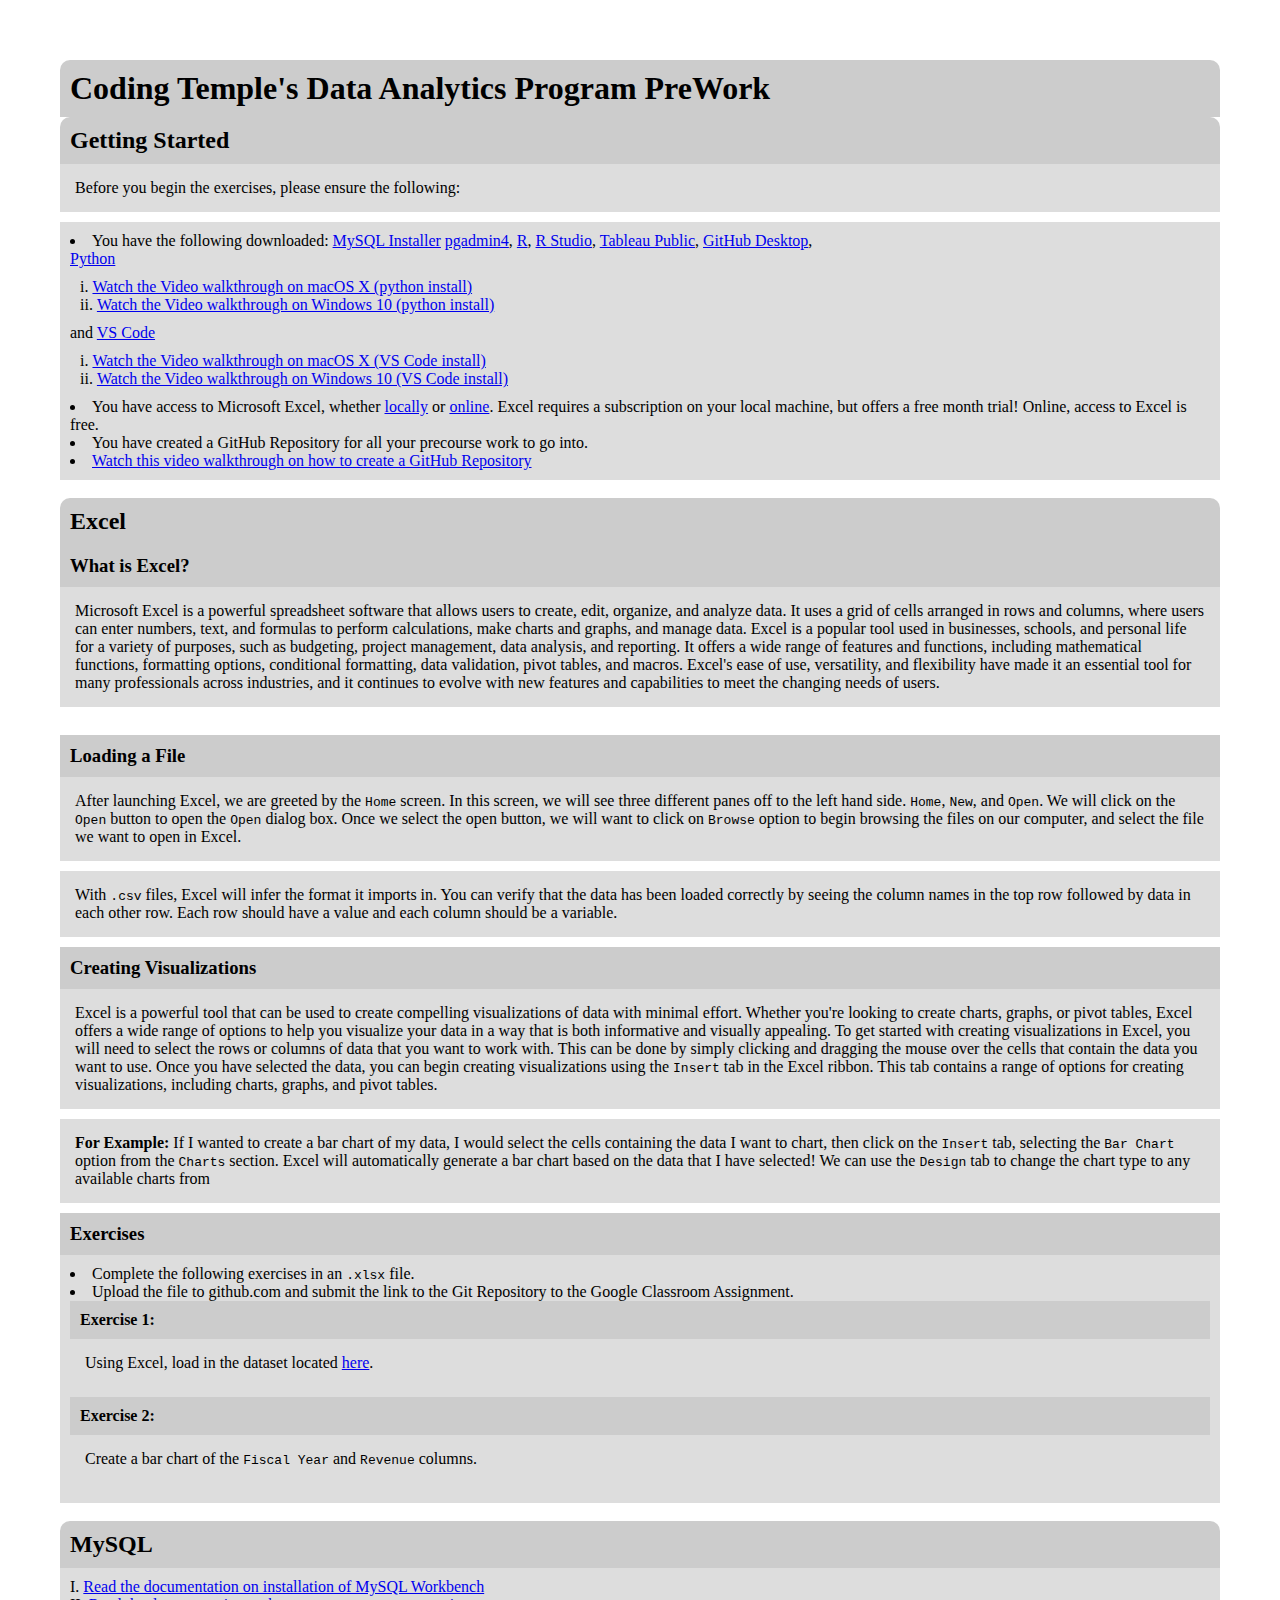
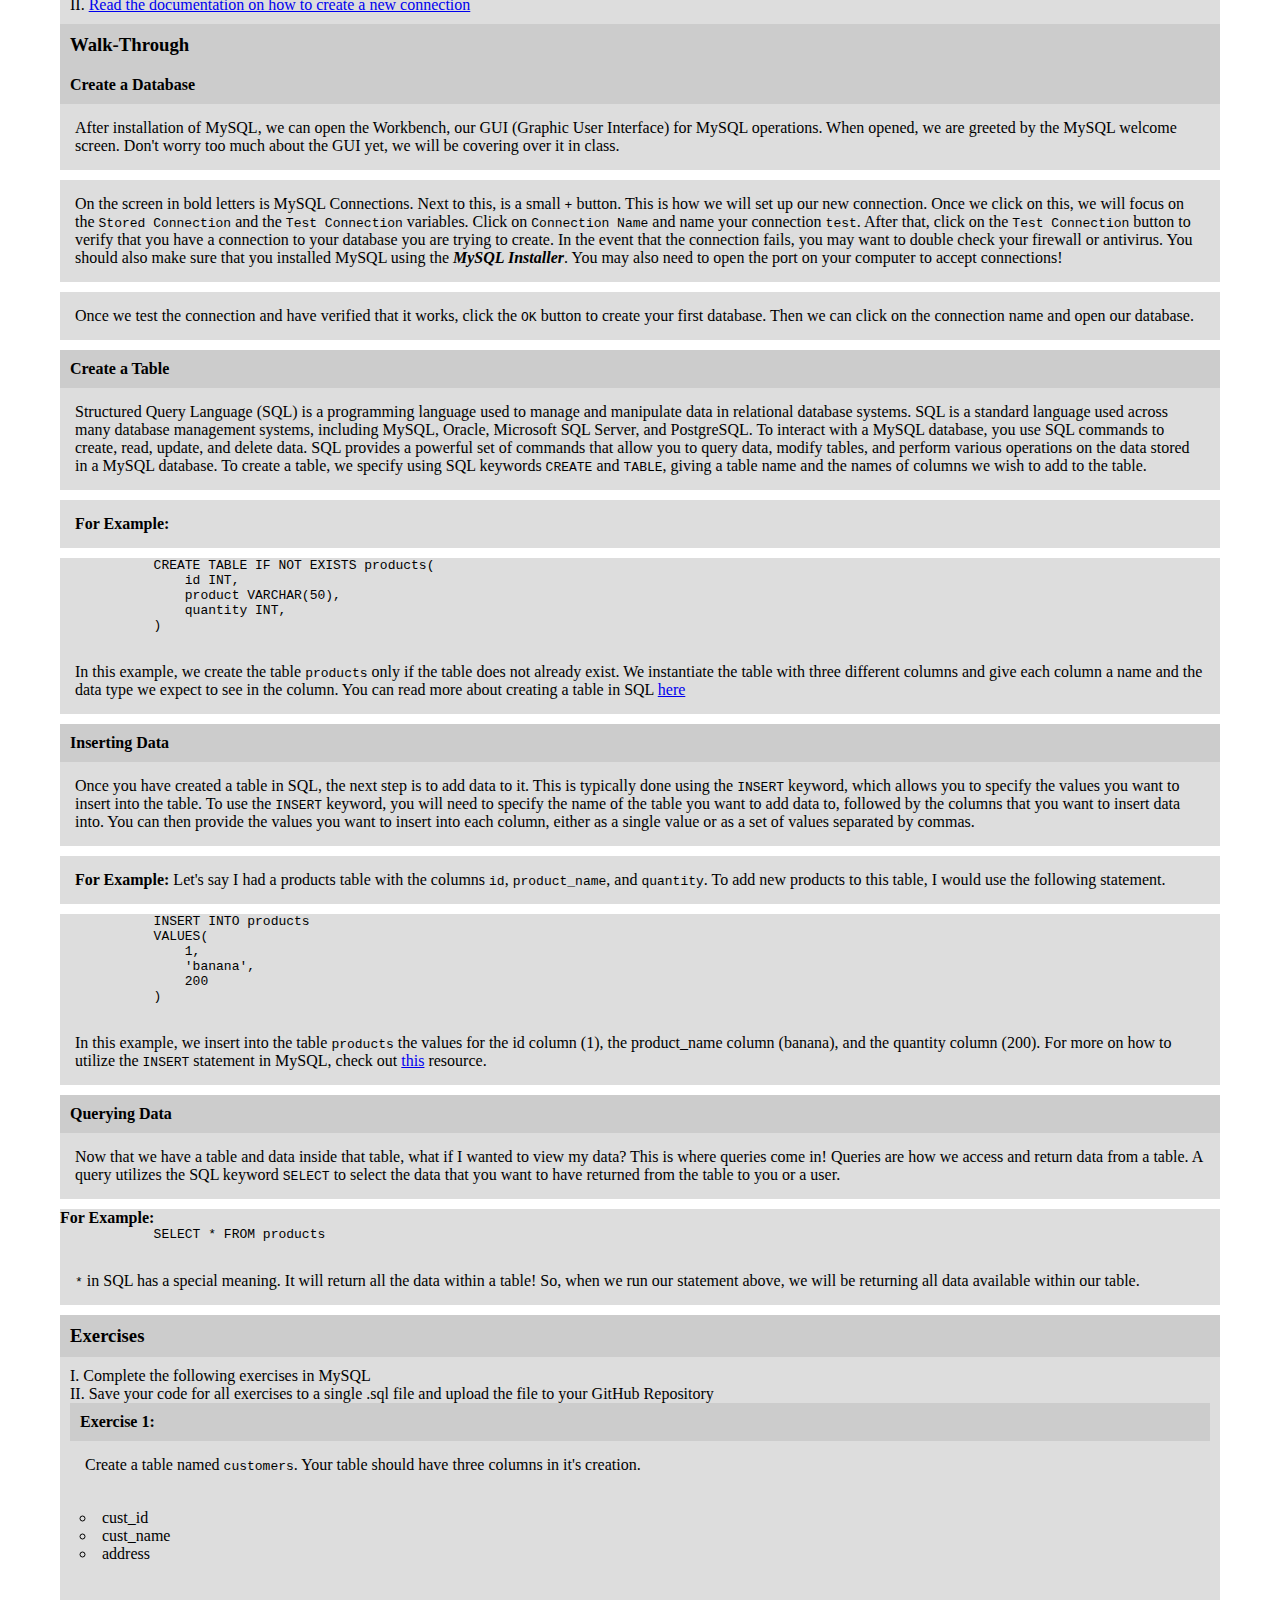
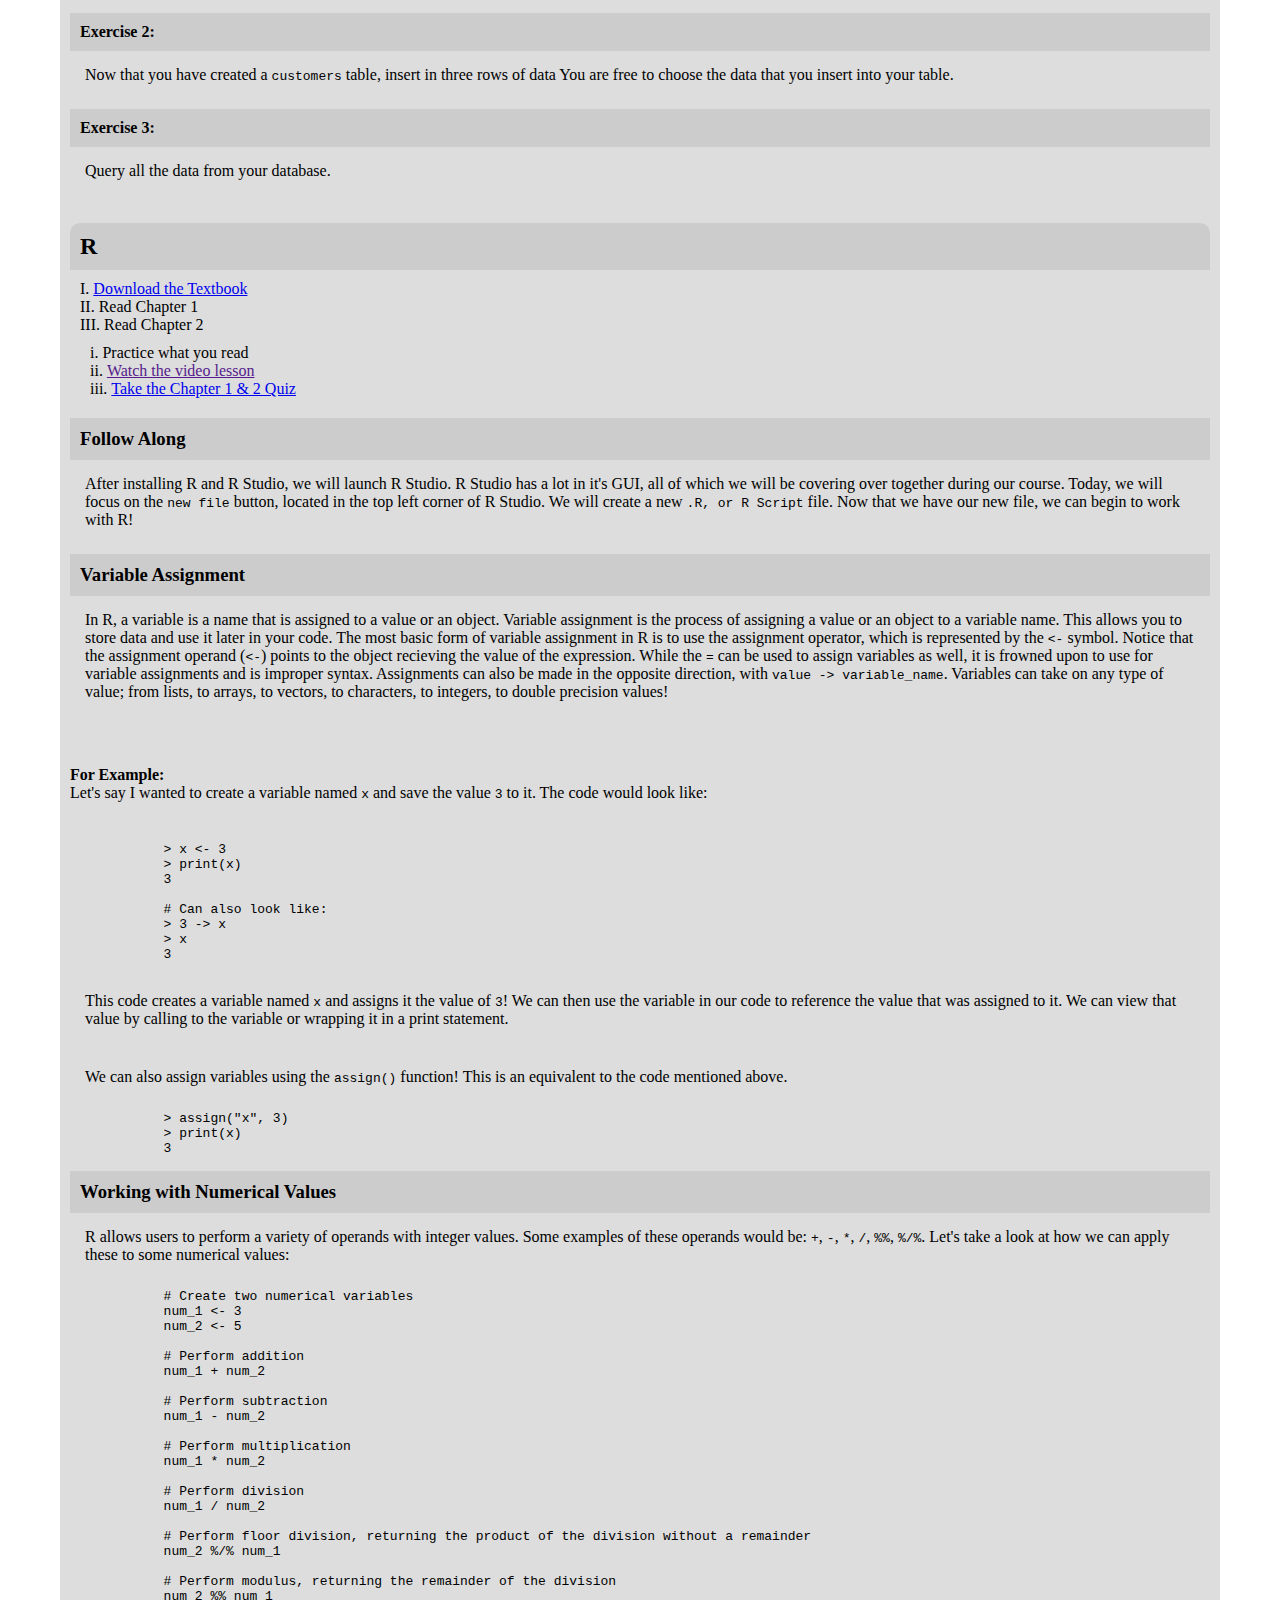
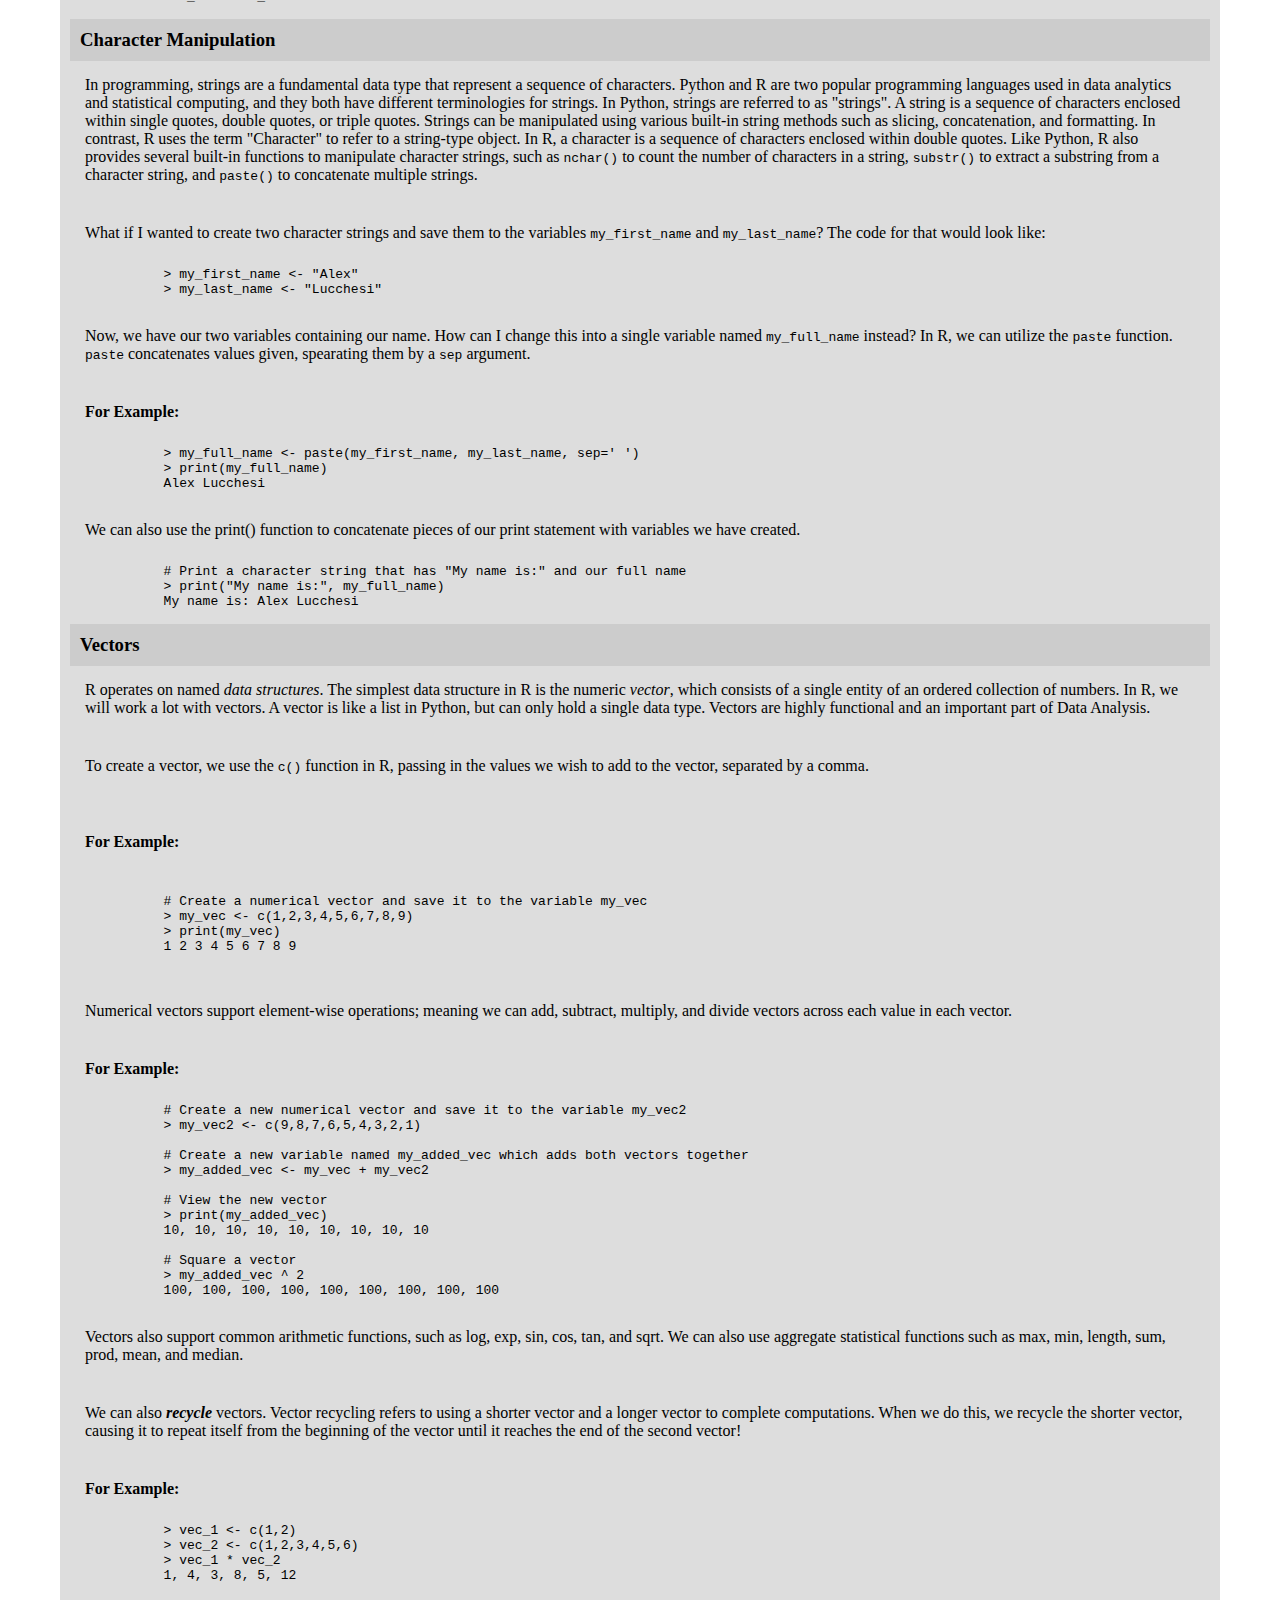
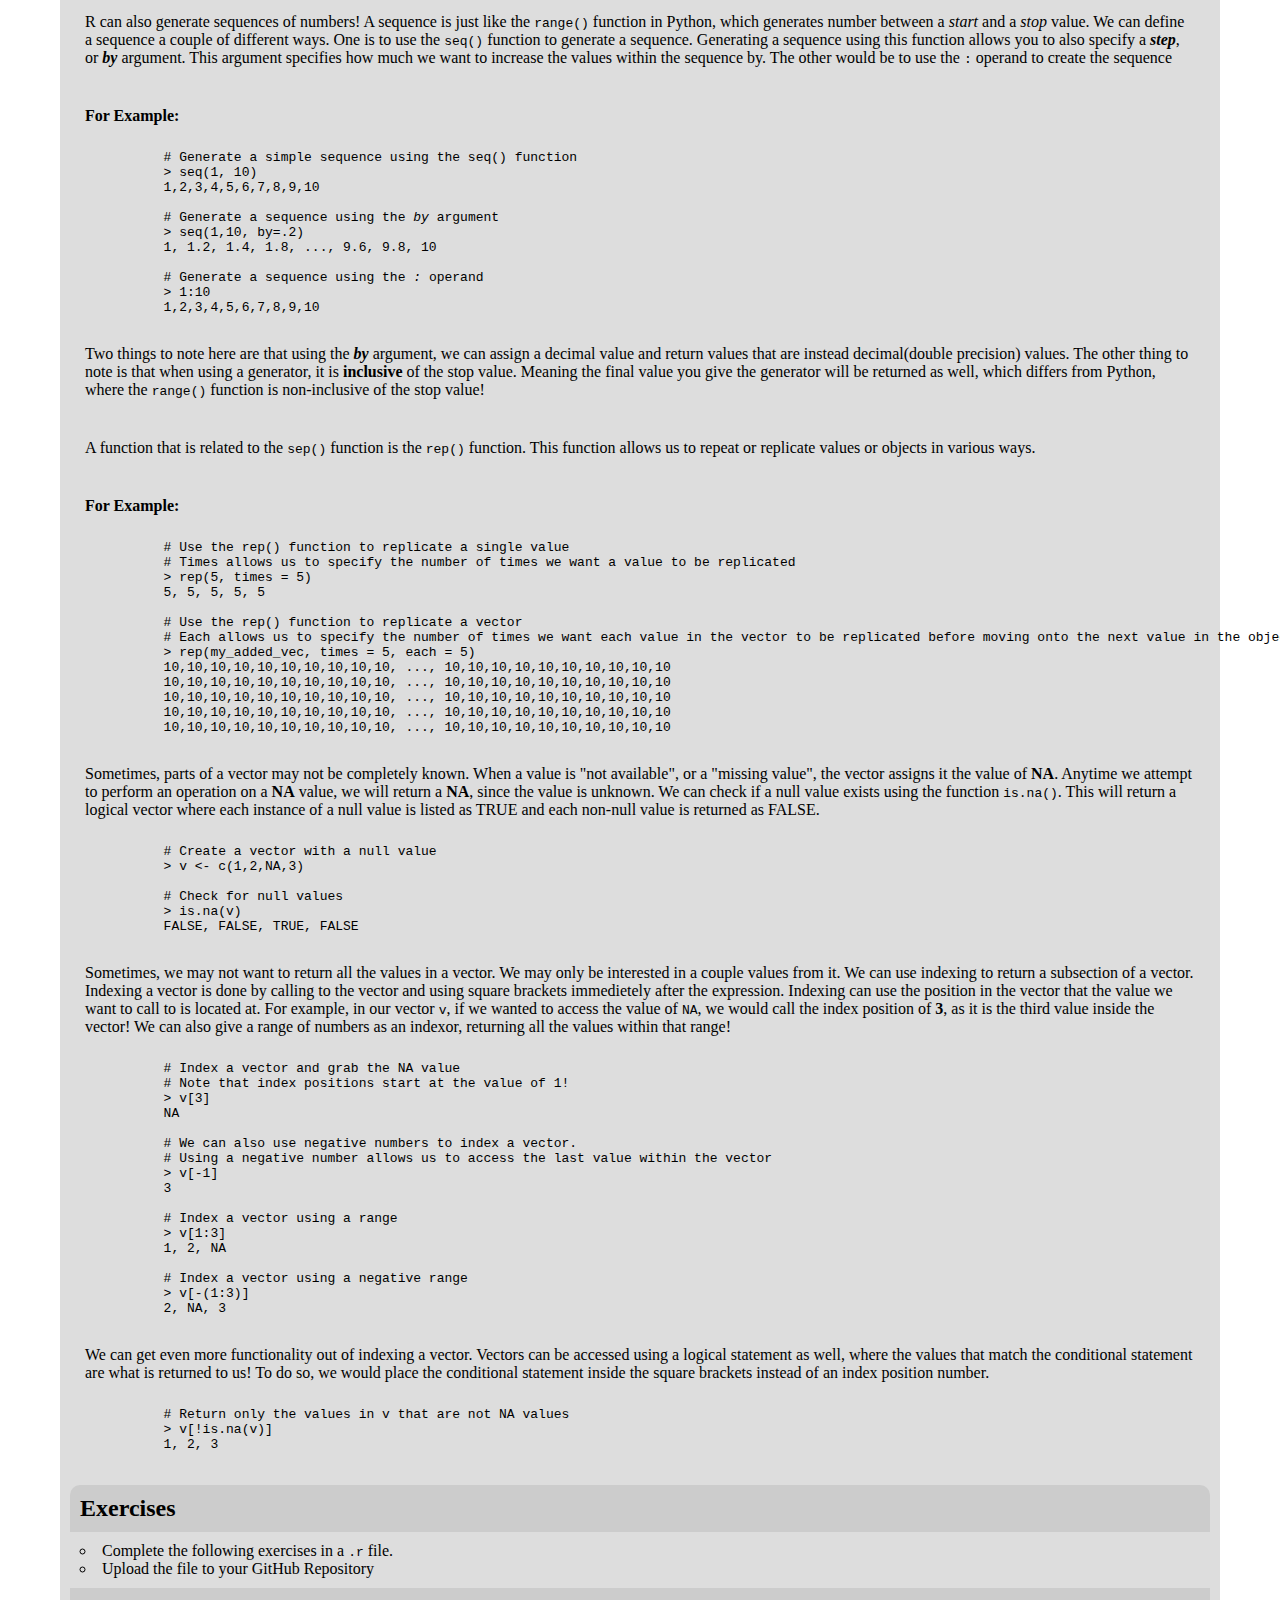
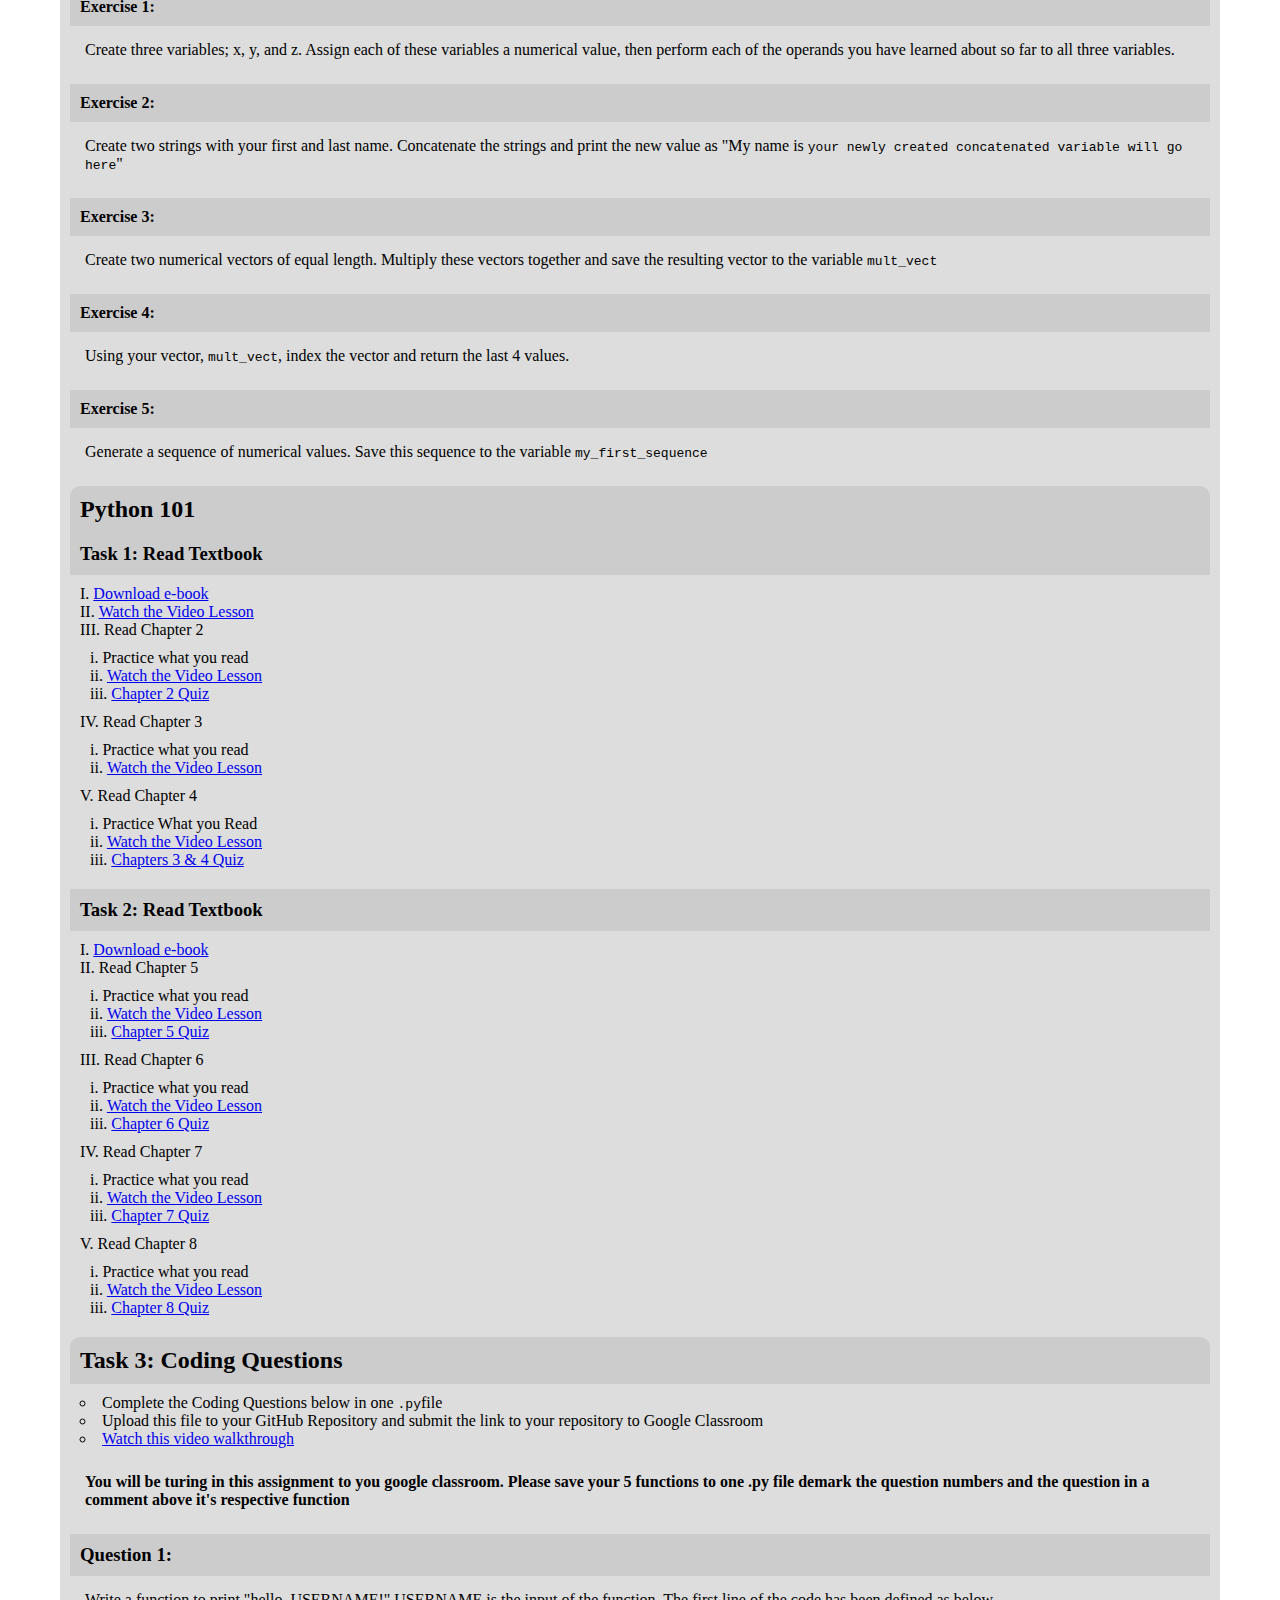
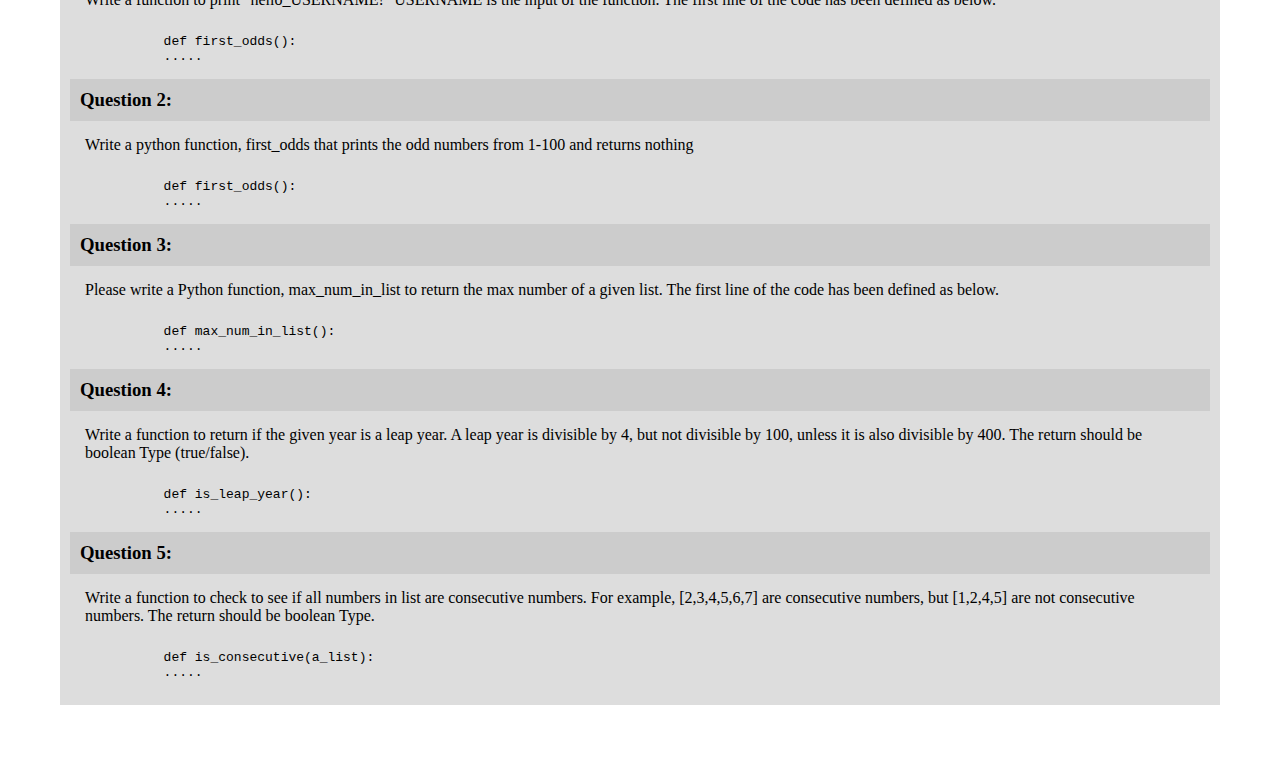
<file: data/index.html>
<html>

<head>
    <title>Coding Temple's Data Analytics Program PreWork</title>
    <link rel="stylesheet" href="style.css">
</head>

<body>
    <h1>Coding Temple's Data Analytics Program PreWork</h1>
    
    <h2>Getting Started</h2>
    
    <p>Before you begin the exercises, please ensure the following:</p>
    <ul>
        <li>You have the following downloaded: <a href="https://dev.mysql.com/downloads/mysql/">MySQL 
            Installer</a>
        <a href="https://www.pgadmin.org/download/">pgadmin4</a>,
        <a href="https://cran.r-project.org/mirrors.html">R</a>,
        <a href="https://posit.co/download/rstudio-desktop/">R Studio</a>,
        <a href="https://public.tableau.com/app/discover">Tableau Public</a>,
        <a href="https://desktop.github.com/">GitHub Desktop</a>,
        <br>
        <a href ="https://www.python.org/">Python</a>
            <ol type="i">
                <li><a href="https://drive.google.com/file/d/1iGzOxhtDVKuQEEBAarpUZ5SWUGbdknkF/view?usp=sharing">Watch the Video walkthrough on macOS X (python install)</a></li>
                <li><a href="https://drive.google.com/file/d/1VnvVFyehYQtZk5PVMu3SwMGkAPXXFgUh/view?usp=sharing">Watch the Video walkthrough on Windows 10 (python install)</a></li>
            </ol>

            and <a href="https://code.visualstudio.com/">VS Code</a>
            <ol type="i">
                <li><a href="https://drive.google.com/file/d/1C4w1K2JPk5v9zbpY4NRcKDAa0G6ADaSq/view?usp=sharing">Watch the Video walkthrough on macOS X (VS Code install)</a></li>
                <li><a href="https://drive.google.com/file/d/1liZH8TMcIYZdsV31HzzrbN_UehfSgbTI/view?usp=sharing">Watch the Video walkthrough on Windows 10 (VS Code install)</a></li>
            </ol>
    </li>
        <li>You have access to Microsoft Excel, whether <a
                href="https://www.microsoft.com/en-us/microsoft-365/p/excel/CFQ7TTC0HR4R?ef_id=_k_6c21ac55d67a147acce5c81734cef983_k_6c21ac55d67a147acce5c81734cef983_k_EAIaIQobChMIy5DLk9nR8QIVgUCGCh3qZwFYEAAYASAAEgJtrPD_BwE:G:s&OCID=AID2100131_SEM_CFQ7TTC0HR4R&MarinID=CFQ7TTC0HR4R&lnkd=Google_Microsoft_O365SMB_TopPerformers_FeaturedProduct&msclkid=6c21ac55d67a147acce5c81734cef983&utm_source=bing&utm_medium=cpc&utm_campaign=SEA_O365SMB_TopPerformers_FeaturedProduct&utm_term=microsoft%20excel%20download&utm_content=Microsoft_Excel">locally</a>
            or <a href="https://www.office.com/launch/excel?ui=en-US&rs=US&auth=1">online</a>. Excel requires a
            subscription on your local machine, but offers a free month trial! Online, access to Excel is free.</li>
        <li>You have created a GitHub Repository for all your precourse work to go into.</li>
        <li><a href="https://drive.google.com/file/d/1DK3WC3SUGsowAIFkj4qhKFuU2sEhkd-O/view?usp=sharing">Watch this
                video walkthrough on how to create a GitHub Repository</a></li>
    </ul>
    <br>
    <h2>Excel</h2>
    
    <h3>What is Excel?</h3>
    <p>
        Microsoft Excel is a powerful spreadsheet software that allows users to create, edit, organize, and analyze
        data.
        It uses a grid of cells arranged in rows and columns, where users can enter numbers, text, and formulas to
        perform calculations, make charts and graphs, and manage data.
        Excel is a popular tool used in businesses, schools, and personal life for a variety of purposes, such as
        budgeting, project management, data analysis, and reporting.
        It offers a wide range of features and functions, including mathematical functions, formatting options,
        conditional formatting, data validation, pivot tables, and macros.
        Excel's ease of use, versatility, and flexibility have made it an essential tool for many professionals across
        industries, and it continues to evolve with new features and
        capabilities to meet the changing needs of users.
    </p>
    <br>
    <h3>Loading a File</h3>
    <p>
        After launching Excel, we are greeted by the <code>Home</code> screen. In this screen, we will see three
        different panes off to the left
        hand side. <code>Home</code>, <code>New</code>, and <code>Open</code>. We will click on the <code>Open</code>
        button to open the <code>Open</code> dialog box.
        Once we select the open button, we will want to click on <code>Browse</code> option to begin browsing the files
        on our computer,
        and select the file we want to open in Excel.
    </p>
    <p>
        With <code>.csv</code> files, Excel will infer the format it imports in. You can verify that the data has been
        loaded correctly by seeing the column names in the top row followed by data in each other row.
        Each row should have a value and each column should be a variable.
    </p>

    <h3>Creating Visualizations</h3>
    <p>
        Excel is a powerful tool that can be used to create compelling visualizations of data with minimal effort.
        Whether you're looking to create charts, graphs,
        or pivot tables, Excel offers a wide range of options to help you visualize your data in a way that is both
        informative and visually appealing.

        To get started with creating visualizations in Excel, you will need to select the rows or columns of data that
        you want to work with.
        This can be done by simply clicking and dragging the mouse over the cells that contain the data you want to use.

        Once you have selected the data, you can begin creating visualizations using the <code>Insert</code> tab in the
        Excel ribbon.
        This tab contains a range of options for creating visualizations, including charts, graphs, and pivot tables.
    </p>

    <p>
        <strong>For Example:</strong>

        If I wanted to create a bar chart of my data, I would select the cells containing the data I want to chart, then
        click on the <code>Insert</code>
        tab, selecting the <code>Bar Chart</code> option from the <code>Charts</code> section. Excel will automatically
        generate a bar chart based on the data that I have selected!
        We can use the <code>Design</code> tab to change the chart type to any available charts from
    </p>
    <h3>Exercises</h3>
    <ul>
        <li>Complete the following exercises in an <code>.xlsx</code> file.</li>
        <li>Upload the file to github.com and submit the link to the Git Repository to the Google Classroom Assignment.
        </li>
        <h4><strong>Exercise 1:</strong></h4>
        <p>Using Excel, load in the dataset located <a
                href="https://www.kaggle.com/datasets/takahirokubo0/annual-financial-data-for-hybrid-cdp-kpi">here</a>.
        </p>
        <h4><strong>Exercise 2:</strong></h4>
        <p>Create a bar chart of the <code>Fiscal Year</code> and <code>Revenue</code> columns.</p>
    </ul>
    <br>
    <h2>MySQL</h2>
    
    <ol type="I">
        <li><a href="https://dev.mysql.com/doc/workbench/en/wb-installing.html">Read the documentation on installation
                of MySQL Workbench</a></li>
        <li><a href="https://dev.mysql.com/doc/workbench/en/wb-getting-started-tutorial-create-connection.html">Read the
                documentation on how to create a new connection</a></li>
    </ol>
    <h3>Walk-Through</h3>
    <h4>Create a Database</h4>
    <p>
        After installation of MySQL, we can open the Workbench, our GUI (Graphic User Interface) for MySQL operations.
        When opened, we are greeted by the MySQL welcome screen. Don't worry too much about the GUI yet, we will be
        covering over it in class.
    </p>
    <p>
        On the screen in bold letters is MySQL Connections. Next to this, is a small <code>+</code> button.
        This is how we will set up our new connection. Once we click on this, we will focus on the
        <code>Stored Connection</code>
        and the <code>Test Connection</code> variables. Click on <code>Connection Name</code> and name your connection
        <code>test</code>. After that, click on the
        <code>Test Connection</code> button to verify that you have a connection to your database you are trying to
        create. In the event that the connection fails,
        you may want to double check your firewall or antivirus. You should also make sure that you installed MySQL
        using the <b><i>MySQL Installer</i></b>.
        You may also need to open the port on your computer to accept connections!
    </p>
    <p>
        Once we test the connection and have verified that it works, click the <code>OK</code> button to create your
        first database.
        Then we can click on the connection name and open our database.
    </p>
    <h4><strong>Create a Table</strong></h4>
    <p>
        Structured Query Language (SQL) is a programming language used to manage and manipulate data in relational
        database systems. SQL is a standard language used across many database management systems,
        including MySQL, Oracle, Microsoft SQL Server, and PostgreSQL.

        To interact with a MySQL database, you use SQL commands to create, read, update, and delete data. SQL provides a
        powerful set of commands that allow you to
        query data, modify tables, and perform various operations on the data stored in a MySQL database.
        To create a table, we specify using SQL keywords <code>CREATE</code> and <code>TABLE</code>,
        giving a table name and the names of columns we wish to add to the table.
    </p>
    <p><strong>For Example:</strong></p>
    <pre>
            CREATE TABLE IF NOT EXISTS products(
                id INT,
                product VARCHAR(50),
                quantity INT,
            )
        </pre>
    <p>
        In this example, we create the table <code>products</code> only if the table does not already exist. We
        instantiate the table with three different columns
        and give each column a name and the data type we expect to see in the column. You can read more about creating a
        table in SQL <a href="https://www.w3schools.com/mysql/mysql_create_table.asp">here</a>
    </p>
    <h4>Inserting Data</h4>
    <p>Once you have created a table in SQL, the next step is to add data to it. This is typically done using the
        <code>INSERT</code> keyword,
        which allows you to specify the values you want to insert into the table. To use the <code>INSERT</code>
        keyword, you will need to specify
        the name of the table you want to add data to, followed by the columns that you want to insert data into. You
        can then provide the values you want to insert into each column,
        either as a single value or as a set of values separated by commas.
    </p>
    <p>
        <strong>For Example:</strong>
        Let's say I had a products table with the columns <code>id</code>, <code>product_name</code>, and
        <code>quantity</code>. To add new products to
        this table, I would use the following statement.
    </p>

    <pre>
            INSERT INTO products
            VALUES(
                1,
                'banana',
                200
            )
        </pre>
    <p>
        In this example, we insert into the table <code>products</code> the values for the id column (1), the
        product_name column (banana), and the quantity column (200).
        For more on how to utilize the <code>INSERT</code> statement in MySQL, check out <a
            href="https://www.w3schools.com/mysql/mysql_insert.asp">this</a> resource.
    </p>
    <h4>Querying Data</h4>
    <p>Now that we have a table and data inside that table,
        what if I wanted to view my data? This is where queries come in! Queries are how we access and return data from
        a table. A query utilizes the SQL keyword <code>SELECT</code>
        to select the data that you want to have returned from the table to you or a user.
    </p>
    <div><strong>For Example:</strong></div>
    <pre>
            SELECT * FROM products
        </pre>
    <p>
        <code>*</code> in SQL has a special meaning. It will return all the data within a table!
        So, when we run our statement above, we will be returning all data available within our table.
    </p>
    <h3>Exercises</h3>
    <ol type="I">
        <li>Complete the following exercises in MySQL</li>
        <li>Save your code for all exercises to a single .sql file and upload the file to your GitHub Repository</li>
        <h4>Exercise 1:</h4>
        <p>
            Create a table named <code>customers</code>. Your table should have three columns in it's creation.
        <ul>
            <li>cust_id</li>
            <li>cust_name</li>
            <li>address</li>
        </ul>
        </p>
        <h4>Exercise 2:</h4>
        <p>Now that you have created a <code>customers</code> table, insert in three rows of data
            You are free to choose the data that you insert into your table.
        </p>
        <h4>Exercise 3:</h4>
        <p>Query all the data from your database.</p>

        </ul>
        <br>
        <h2>R</h2>
        
        <ol type="I">
            <li><a href="https://cran.r-project.org/doc/manuals/r-release/R-intro.pdf">Download the Textbook</a></li>
            <li>Read Chapter 1</li>
            <li>Read Chapter 2</li>
            <ol type="i">
                <li>Practice what you read</li>
                <li><a href="">Watch the video lesson</a></li>
                <li><a href="https://forms.gle/NZrRt8bJQSEbk2Zs5">Take the Chapter 1 & 2 Quiz</a></li>
            </ol>
        </ol>
        <h3>Follow Along</h3>
        <p>
            After installing R and R Studio, we will launch R Studio. R Studio has a lot in it's GUI, all of
            which we will be covering over together during our course. Today, we will focus on the <code>new file</code>
            button, located in the top left corner of R Studio. We will create a new <code>.R, or R Script</code> file.
            Now that we have our new file, we can begin to work with R!
        </p>
        <h3>Variable Assignment</h3>
        <p>
            In R, a variable is a name that is assigned to a value or an object. Variable assignment is the process of
            assigning a value or an object to a variable name.
            This allows you to store data and use it later in your code. The most basic form of variable assignment in R
            is to use the assignment operator, which is represented by the <code><-</code> symbol.
            Notice that the assignment operand (<code><-</code>) points to the object recieving the value of the
            expression. While the <code>=</code> can be used to assign variables as well,
            it is frowned upon to use for variable assignments and is improper syntax. Assignments can also be made in
            the opposite direction, with <code>value -> variable_name</code>. Variables can take on any type of value;
            from lists, to arrays, to vectors, to characters, to integers, to double precision values!
        </p>
        <p>
            <div>
                <strong>For Example:</strong>
            </div>
        
            Let's say I wanted to create a variable named <code>x</code> and save the value <code>3</code> to it.
            The code would look like:
        </p>
        <pre>
            > x <- 3
            > print(x)
            3

            # Can also look like:
            > 3 -> x
            > x
            3
        </pre>
        <p>
            This code creates a variable named <code>x</code> and assigns it the value of <code>3</code>! We can then
            use the variable in our code to reference the value that
            was assigned to it. We can view that value by calling to the variable or wrapping it in a print statement.
        </p>
        <p>
            We can also assign variables using the <code>assign()</code> function! This is an equivalent to the code
            mentioned above.
        </p>
        <pre>
            > assign("x", 3)
            > print(x)
            3
        </pre>
        <h3>Working with Numerical Values</h3>
        <p>
            R allows users to perform a variety of operands with integer values. Some examples of these operands would
            be: <code>+</code>,
            <code>-</code>, <code>*</code>, <code>/</code>, <code>%%</code>, <code>%/%</code>. Let's take a look at how
            we can apply these to some numerical values:
        </p>
        <pre>
            # Create two numerical variables
            num_1 <- 3
            num_2 <- 5
            
            # Perform addition
            num_1 + num_2
            
            # Perform subtraction
            num_1 - num_2
            
            # Perform multiplication
            num_1 * num_2
            
            # Perform division
            num_1 / num_2
            
            # Perform floor division, returning the product of the division without a remainder
            num_2 %/% num_1

            # Perform modulus, returning the remainder of the division
            num_2 %% num_1
        </pre>
        <h3>Character Manipulation</h3>
        <p>
            In programming, strings are a fundamental data type that represent a sequence of characters. Python and R
            are two popular programming languages used in data
            analytics and statistical computing, and they both have different terminologies for strings. In Python,
            strings are referred to as "strings". A string is a sequence of
            characters enclosed within single quotes, double quotes, or triple quotes. Strings can be manipulated using
            various built-in string methods such as slicing, concatenation, and formatting.
            In contrast, R uses the term "Character" to refer to a string-type object. In R, a character is a sequence
            of characters enclosed within double quotes. Like Python, R also provides
            several built-in functions to manipulate character strings, such as <code>nchar()</code> to count the number
            of characters in a string, <code>substr()</code> to extract a substring from a character string, and
            <code>paste()</code> to concatenate multiple strings.
        </p>
        <p>
            What if I wanted to create two character strings and save them to the variables
            <code>my_first_name</code> and <code>my_last_name</code>? The code for that would look like:
        </p>
        <pre>
            > my_first_name <- "Alex"
            > my_last_name <- "Lucchesi"
        </pre>
        <p>
            Now, we have our two variables containing our name. How can I change this into a single variable
            named <code>my_full_name</code> instead? In R, we can utilize the <code>paste</code> function.
            <code>paste</code> concatenates values given, spearating them by a <code>sep</code> argument.
        </p>
        <p><strong>For Example:</strong></p>
        <pre>
            > my_full_name <- paste(my_first_name, my_last_name, sep=' ')
            > print(my_full_name)
            Alex Lucchesi
        </pre>
        <p>
            We can also use the print() function to concatenate pieces of our print statement with variables
            we have created.
        </p>

        <pre>
            # Print a character string that has "My name is:" and our full name
            > print("My name is:", my_full_name)
            My name is: Alex Lucchesi
        </pre>
        <h3>Vectors</h3>
        <p>
            R operates on named <i>data structures</i>. The simplest data structure in R is the numeric <i>vector</i>,
            which consists of a single entity of an ordered collection of numbers.
            In R, we will work a lot with vectors. A vector is like a list in Python, but can only hold a single
            data type. Vectors are highly functional and an important part of Data Analysis.
        </p>
        <p>
            To create a vector, we use the <code>c()</code> function in R, passing in the values we wish to add to the
            vector,
            separated by a comma.
        </p>
        <br>
        <p><strong>For Example:</strong></p>
        <br>
        <pre>
            # Create a numerical vector and save it to the variable my_vec
            > my_vec <- c(1,2,3,4,5,6,7,8,9)
            > print(my_vec)
            1 2 3 4 5 6 7 8 9
        </pre>
        <br>
        <p>
            Numerical vectors support element-wise operations; meaning we can add,
            subtract, multiply, and divide vectors across each value in each vector.
        </p>
        <p><strong>For Example:</strong></p>
        <pre>
            # Create a new numerical vector and save it to the variable my_vec2
            > my_vec2 <- c(9,8,7,6,5,4,3,2,1)
            
            # Create a new variable named my_added_vec which adds both vectors together
            > my_added_vec <- my_vec + my_vec2
            
            # View the new vector
            > print(my_added_vec)
            10, 10, 10, 10, 10, 10, 10, 10, 10

            # Square a vector
            > my_added_vec ^ 2
            100, 100, 100, 100, 100, 100, 100, 100, 100
        </pre>
        <p>
            Vectors also support common arithmetic functions, such as log, exp, sin, cos, tan, and sqrt.
            We can also use aggregate statistical functions such as max, min, length, sum, prod, mean, and median.
        </p>
        <p>
            We can also <b><i>recycle</i></b> vectors. Vector recycling refers to using a shorter vector and a longer
            vector to complete computations.
            When we do this, we recycle the shorter vector, causing it to repeat itself from the beginning of the vector
            until it reaches the end of the second vector!
        </p>
        <p><strong>For Example:</strong></p>
        <pre>
            > vec_1 <- c(1,2)
            > vec_2 <- c(1,2,3,4,5,6)
            > vec_1 * vec_2
            1, 4, 3, 8, 5, 12
        </pre>
        <p>
            R can also generate sequences of numbers! A sequence is just like the <code>range()</code> function in
            Python, which generates number between a <i>start</i> and a <i>stop</i> value.
            We can define a sequence a couple of different ways. One is to use the <code>seq()</code> function to
            generate a sequence. Generating a sequence using this function allows you to also specify
            a <b><i>step</i></b>, or <b><i>by</i></b> argument. This argument specifies how much we want to increase the
            values within the sequence by.
            The other would be to use the <code>:</code> operand to create the sequence
        </p>
        <p>
            <strong>For Example:</strong>
        </p>
        <pre>
            # Generate a simple sequence using the seq() function
            > seq(1, 10)
            1,2,3,4,5,6,7,8,9,10

            # Generate a sequence using the <i>by</i> argument
            > seq(1,10, by=.2)
            1, 1.2, 1.4, 1.8, ..., 9.6, 9.8, 10
            
            # Generate a sequence using the <i>:</i> operand
            > 1:10
            1,2,3,4,5,6,7,8,9,10
        </pre>
        <p>
            Two things to note here are that using the <b><i>by</i></b> argument, we can assign a decimal value and
            return values that are instead decimal(double precision) values.
            The other thing to note is that when using a generator, it is <b>inclusive</b> of the stop value. Meaning
            the final value you give the generator will be returned as well,
            which differs from Python, where the <code>range()</code> function is non-inclusive of the stop value!
        </p>
        <p>
            A function that is related to the <code>sep()</code> function is the <code>rep()</code> function. This
            function allows us to repeat or replicate values or objects in various ways.
        </p>
        <p>
            <strong>For Example:</strong>
        </p>
        <pre>
            # Use the rep() function to replicate a single value
            # Times allows us to specify the number of times we want a value to be replicated
            > rep(5, times = 5)
            5, 5, 5, 5, 5

            # Use the rep() function to replicate a vector
            # Each allows us to specify the number of times we want each value in the vector to be replicated before moving onto the next value in the object.
            > rep(my_added_vec, times = 5, each = 5)
            10,10,10,10,10,10,10,10,10,10, ..., 10,10,10,10,10,10,10,10,10,10
            10,10,10,10,10,10,10,10,10,10, ..., 10,10,10,10,10,10,10,10,10,10
            10,10,10,10,10,10,10,10,10,10, ..., 10,10,10,10,10,10,10,10,10,10
            10,10,10,10,10,10,10,10,10,10, ..., 10,10,10,10,10,10,10,10,10,10
            10,10,10,10,10,10,10,10,10,10, ..., 10,10,10,10,10,10,10,10,10,10
        </pre>
        <p>
            Sometimes, parts of a vector may not be completely known. When a value is "not available", or a "missing
            value", the vector assigns it the value of <b>NA</b>.
            Anytime we attempt to perform an operation on a <b>NA</b> value, we will return a <b>NA</b>, since the value
            is unknown.
            We can check if a null value exists using the function <code>is.na()</code>. This will return a logical
            vector where each instance of a null value is listed as TRUE
            and each non-null value is returned as FALSE.
        </p>
        <pre>
            # Create a vector with a null value
            > v <- c(1,2,NA,3)

            # Check for null values
            > is.na(v)
            FALSE, FALSE, TRUE, FALSE
        </pre>
        <p>
            Sometimes, we may not want to return all the values in a vector. We may only be interested in a couple
            values from it.
            We can use indexing to return a subsection of a vector. Indexing a vector is done by calling to the vector
            and using square brackets immedietely after the
            expression. Indexing can use the position in the vector that the value we want to call to is located at. For
            example, in our vector <code>v</code>,
            if we wanted to access the value of <code>NA</code>, we would call the index position of <strong>3</strong>,
            as it is the third value inside the vector!
            We can also give a range of numbers as an indexor, returning all the values within that range!
        </p>
        <pre>
            # Index a vector and grab the NA value
            # Note that index positions start at the value of 1!
            > v[3]
            NA

            # We can also use negative numbers to index a vector.
            # Using a negative number allows us to access the last value within the vector
            > v[-1]
            3

            # Index a vector using a range
            > v[1:3]
            1, 2, NA

            # Index a vector using a negative range
            > v[-(1:3)]
            2, NA, 3 
        </pre>
        <p>
            We can get even more functionality out of indexing a vector. Vectors can be accessed using a logical
            statement as well, where the values that match the conditional
            statement are what is returned to us! To do so, we would place the conditional statement inside the square
            brackets instead of an index position number.
        </p>

        <pre>
            # Return only the values in v that are not NA values
            > v[!is.na(v)]
            1, 2, 3
        </pre>
        <br>
        <h2>Exercises</h2>
        
        <ul>
            <li>Complete the following exercises in a <code>.r</code> file.</li>
            <li>Upload the file to your GitHub Repository</li>
        </ul>
        <h4>Exercise 1:</h4>
        <p>
            Create three variables; x, y, and z. Assign each of these variables a numerical value,
            then perform each of the operands you have learned about so far to all three variables.
        </p>
        <h4>Exercise 2:</h4>
        <p>
            Create two strings with your first and last name. Concatenate the strings and print the new value as
            "My name is <code>your newly created concatenated variable will go here</code>"
        </p>
        <h4>Exercise 3:</h4>
        <p>
            Create two numerical vectors of equal length. Multiply these vectors together and save the resulting vector
            to the variable <code>mult_vect</code>
        </p>

        <h4>Exercise 4:</h4>
        <p>
            Using your vector, <code>mult_vect</code>, index the vector and return the last 4 values.
        </p>

        <h4>Exercise 5:</h4>
        <p>
            Generate a sequence of numerical values. Save this sequence to the variable <code>my_first_sequence</code>
        </p>
        <h2>Python 101</h2>
        
        <h3>Task 1: Read Textbook</h3>
        <ol type="I">
            <li><a href="https://codingtemple.github.io/python/static/PythonCrashCourse.pdf">Download e-book</a></li>
            <li><a href="https://drive.google.com/file/d/1aB7v9cuOTzm8pE7Vgx4GV5GDkOi29Gpc/view?usp=sharing">Watch the
                    Video Lesson</a></li>
            <li>Read Chapter 2</li>
            <ol type="i">
                <li>Practice what you read</li>
                <li><a href="https://drive.google.com/file/d/19hJa2hjMxwhtByzp6-opGYx4U-aBO9ld/view?usp=sharing">Watch
                        the Video Lesson</a></li>
                <li><a href="https://forms.gle/j6xBukqDUV3Tat5i6">Chapter 2 Quiz</a></li>
            </ol>
            <li>Read Chapter 3</li>
            <ol type="i">
                <li>Practice what you read</li>
                <li><a href="https://drive.google.com/file/d/1ZDWiHrhFQv-bawspnxWBuHC7ptAKO2oR/view?usp=sharing">Watch
                        the Video Lesson</a></li>
            </ol>
            <li>Read Chapter 4</li>
            <ol type="i">
                <li>Practice What you Read</li>
                <li><a href="https://drive.google.com/file/d/1MrxPqbWxarCDFhj_kPbLla5bgcJkgMVg/view?usp=sharing">Watch
                        the Video Lesson</a></li>
                <li><a href="https://forms.gle/PfrXDr4AxZACBXSXA">Chapters 3 & 4 Quiz</a></li>
            </ol>
        </ol>
            
        <h3> Task 2: Read Textbook</h3>
        <ol type="I">
            <li><a href="https://codingtemple.github.io/python/static/PythonCrashCourse.pdf">Download e-book</a></li>
            <li>Read Chapter 5</li>
            <ol type="i">
                <li>Practice what you read</li>
                <li><a href="https://drive.google.com/file/d/1vCW97YNbESs9FUTygGZIz5no_WD6X-fe/view?usp=sharing">Watch
                        the Video Lesson</a></li>
                <li><a href="https://forms.gle/VetnSUFkSTPRmPFdA">Chapter 5 Quiz</a></li>
            </ol>
            <li>Read Chapter 6</li>
            <ol type="i">
                <li>Practice what you read</li>
                <li><a href="https://drive.google.com/file/d/1Yt7dFwUS-jDnVa7ObCZrxzOO-mAMEWUT/view?usp=sharing">Watch
                        the Video Lesson</a></li>
                <li><a href="https://forms.gle/tc4NYaeXwAoeuU2Q7">Chapter 6 Quiz</a></li>
            </ol>
            <li>Read Chapter 7</li>
            <ol type="i">
                <li>Practice what you read</li>
                <li><a href="https://drive.google.com/file/d/18j-c2EKA92_6lMb7JZtTvoaaZmB_Gdja/view?usp=sharing">Watch
                        the Video Lesson</a></li>
                <li><a href="https://forms.gle/ypjq248zjCM7PmG17">Chapter 7 Quiz</a></li>
            </ol>
            <li>Read Chapter 8</li>
            <ol type="i">
                <li>Practice what you read</li>
                <li><a href="https://drive.google.com/file/d/1mZ9USzTCYkjOSD0Hu9IGmcXcOVpvWnJ0/view?usp=sharing">Watch
                        the Video Lesson</a></li>
                <li><a href="https://forms.gle/pTzpA4stAE8MerXB6">Chapter 8 Quiz</a></li>
            </ol>
        </ol>
        
        <h2>Task 3: Coding Questions</h2>
        <ul>
            <li>Complete the Coding Questions below in one <code>.py</code>file</li>
            <li>Upload this file to your GitHub Repository and submit the link to your repository to Google Classroom
            </li>
            <li><a href="https://drive.google.com/file/d/1DK3WC3SUGsowAIFkj4qhKFuU2sEhkd-O/view?usp=sharing">Watch this
                    video walkthrough</a></li>

        </ul>
        <p><strong>You will be turing in this assignment to you google classroom. Please save your 5 functions to one
                .py file demark the question numbers and the question in a comment above it's respective
                function</strong></p>

        <h3>Question 1:</h3>
        <p>Write a function to print "hello_USERNAME!" USERNAME is the input of the function. The first line of the code
            has been defined as below.</p>
        <pre>
            def first_odds():
            .....
        </pre>

        <h3>Question 2:</h3>
        <p>Write a python function, first_odds that prints the odd numbers from 1-100 and returns nothing</p>
        <pre>
            def first_odds():
            .....
        </pre>

        <h3>Question 3:</h3>
        <p>
            Please write a Python function, max_num_in_list to return the max number of a given list. The first line of
            the code has been defined as below.
        </p>
        <pre>
            def max_num_in_list():
            .....
        </pre>

        <h3>Question 4:</h3>
        <p>Write a function to return if the given year is a leap year. A leap year is divisible by 4, but not divisible
            by 100, unless it is also divisible by 400. The return should be boolean Type (true/false).</p>
        <pre>
            def is_leap_year():
            .....
        </pre>

        <h3>Question 5:</h3>
        <p>Write a function to check to see if all numbers in list are consecutive numbers. For example, [2,3,4,5,6,7]
            are consecutive numbers, but [1,2,4,5] are not consecutive numbers. The return should be boolean Type.</p>
        <pre>
            def is_consecutive(a_list):
            .....
        </pre>
</body>

</html>
</file>
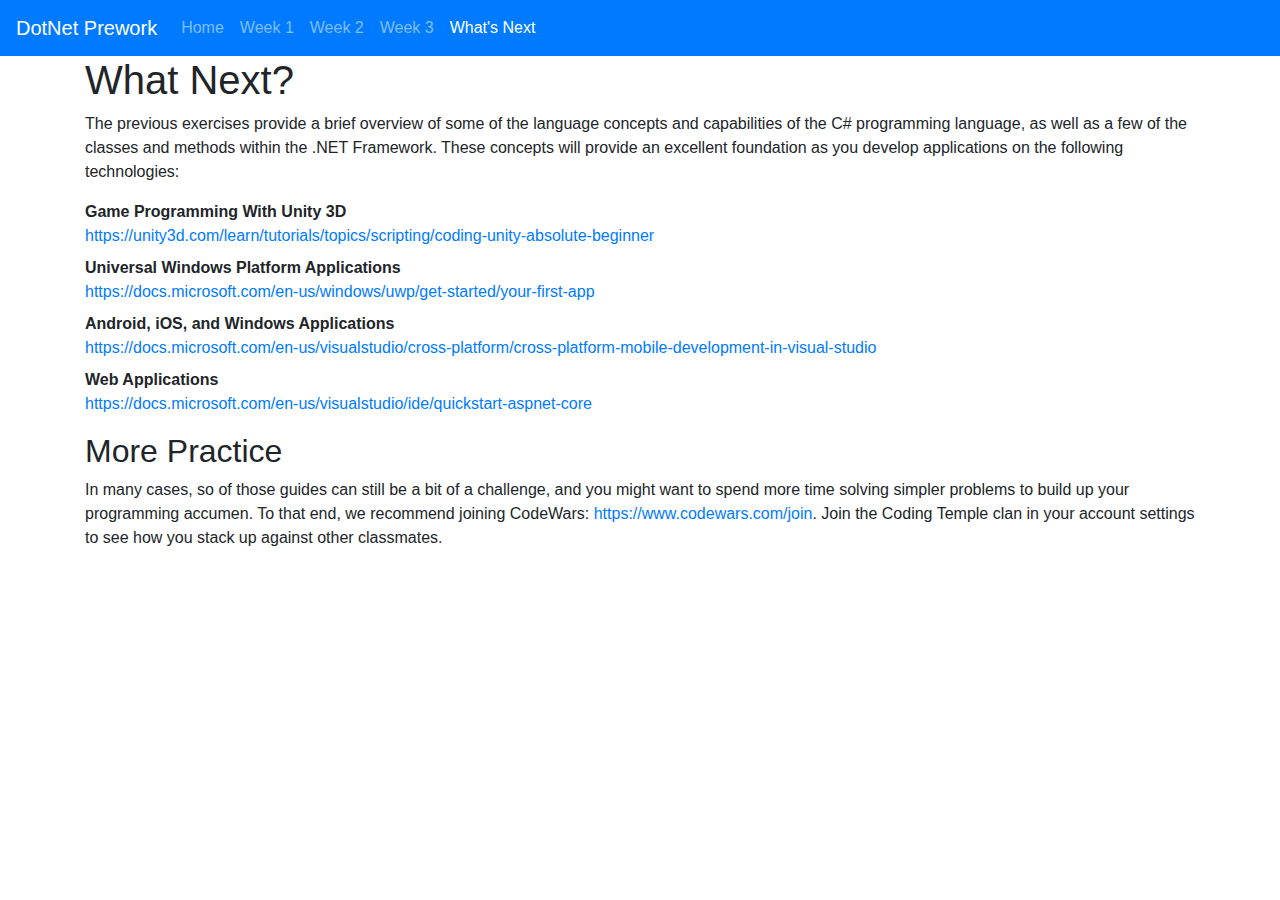
<file: next/index.html>
<!doctype html>
<html lang="en">
  <head>
    <!-- Required meta tags -->
    <meta charset="utf-8">
    <meta name="viewport" content="width=device-width, initial-scale=1, shrink-to-fit=no">

    <!-- Bootstrap CSS -->
    <link rel="stylesheet" href="https://maxcdn.bootstrapcdn.com/bootstrap/4.0.0/css/bootstrap.min.css" integrity="sha384-Gn5384xqQ1aoWXA+058RXPxPg6fy4IWvTNh0E263XmFcJlSAwiGgFAW/dAiS6JXm" crossorigin="anonymous">
      <link rel="stylesheet" href="https://bootswatch.com/4/cerulean/bootstrap.min.css">
    <title>DotNet PreWork - Coding Temple</title>
  </head>
  <body>
      <nav class="navbar navbar-expand-lg navbar-dark bg-primary">
  <a class="navbar-brand" href="../">DotNet Prework</a>
  <button class="navbar-toggler" type="button" data-toggle="collapse" data-target="#navbarSupportedContent" aria-controls="navbarSupportedContent" aria-expanded="false" aria-label="Toggle navigation">
    <span class="navbar-toggler-icon"></span>
  </button>

  <div class="collapse navbar-collapse" id="navbarSupportedContent">
    <ul class="navbar-nav mr-auto">
      <li class="nav-item"><a class="nav-link" href="../">Home</a></li>
        <li class="nav-item"><a class="nav-link" href="../week1/">Week 1</a></li>
        <li class="nav-item"><a class="nav-link" href="../week2/">Week 2</a></li>
        <li class="nav-item"><a class="nav-link" href="../week3/">Week 3</a></li>
        <li class="nav-item active"><a class="nav-link" href="../next/">What's Next<span class="sr-only">(current)</span></a></li>
      
    </ul>
  </div>
</nav>
      <main class="container">
          <div class="row">
              <div class="col">
              
                  <h1>What Next?</h1>
                  <p>
                      The previous exercises provide a brief overview of some of the language concepts and capabilities of the C# programming language, as well as a few of the classes and methods within the .NET Framework. These concepts will provide an excellent foundation as you develop applications on the following technologies:
                      
                        
                  </p>
                  <dl>
                      <dt>Game Programming With Unity 3D</dt>
                      <dd><a href="https://unity3d.com/learn/tutorials/topics/scripting/coding-unity-absolute-beginner">https://unity3d.com/learn/tutorials/topics/scripting/coding-unity-absolute-beginner</a></dd>
                      <dt>Universal Windows Platform Applications</dt>
                      <dd><a href="https://docs.microsoft.com/en-us/windows/uwp/get-started/your-first-app">https://docs.microsoft.com/en-us/windows/uwp/get-started/your-first-app</a></dd>
                      <dt>Android, iOS, and Windows Applications</dt>
                      <dd><a href="https://docs.microsoft.com/en-us/visualstudio/cross-platform/cross-platform-mobile-development-in-visual-studio">https://docs.microsoft.com/en-us/visualstudio/cross-platform/cross-platform-mobile-development-in-visual-studio</a></dd>
                      <dt>Web Applications</dt>
                      <dd><a href="https://docs.microsoft.com/en-us/visualstudio/ide/quickstart-aspnet-core">https://docs.microsoft.com/en-us/visualstudio/ide/quickstart-aspnet-core</a></dd>
                  </dl>
                  <h2>More Practice</h2>
                  <p>In many cases, so of those guides can still be a bit of a challenge, and you might want to spend more time solving simpler problems to build up your programming accumen. To that end, we recommend joining CodeWars: <a href="https://www.codewars.com/join">https://www.codewars.com/join</a>. Join the Coding Temple clan in your account settings to see how you stack up against other classmates.</p>
                  
              </div>
          </div>
          
          
    
          

    </main>

    <!-- Optional JavaScript -->
    <!-- jQuery first, then Popper.js, then Bootstrap JS -->
    <script src="https://code.jquery.com/jquery-3.2.1.slim.min.js" integrity="sha384-KJ3o2DKtIkvYIK3UENzmM7KCkRr/rE9/Qpg6aAZGJwFDMVNA/GpGFF93hXpG5KkN" crossorigin="anonymous"></script>
    <script src="https://cdnjs.cloudflare.com/ajax/libs/popper.js/1.12.9/umd/popper.min.js" integrity="sha384-ApNbgh9B+Y1QKtv3Rn7W3mgPxhU9K/ScQsAP7hUibX39j7fakFPskvXusvfa0b4Q" crossorigin="anonymous"></script>
    <script src="https://maxcdn.bootstrapcdn.com/bootstrap/4.0.0/js/bootstrap.min.js" integrity="sha384-JZR6Spejh4U02d8jOt6vLEHfe/JQGiRRSQQxSfFWpi1MquVdAyjUar5+76PVCmYl" crossorigin="anonymous"></script>
  </body>
</html>
</file>
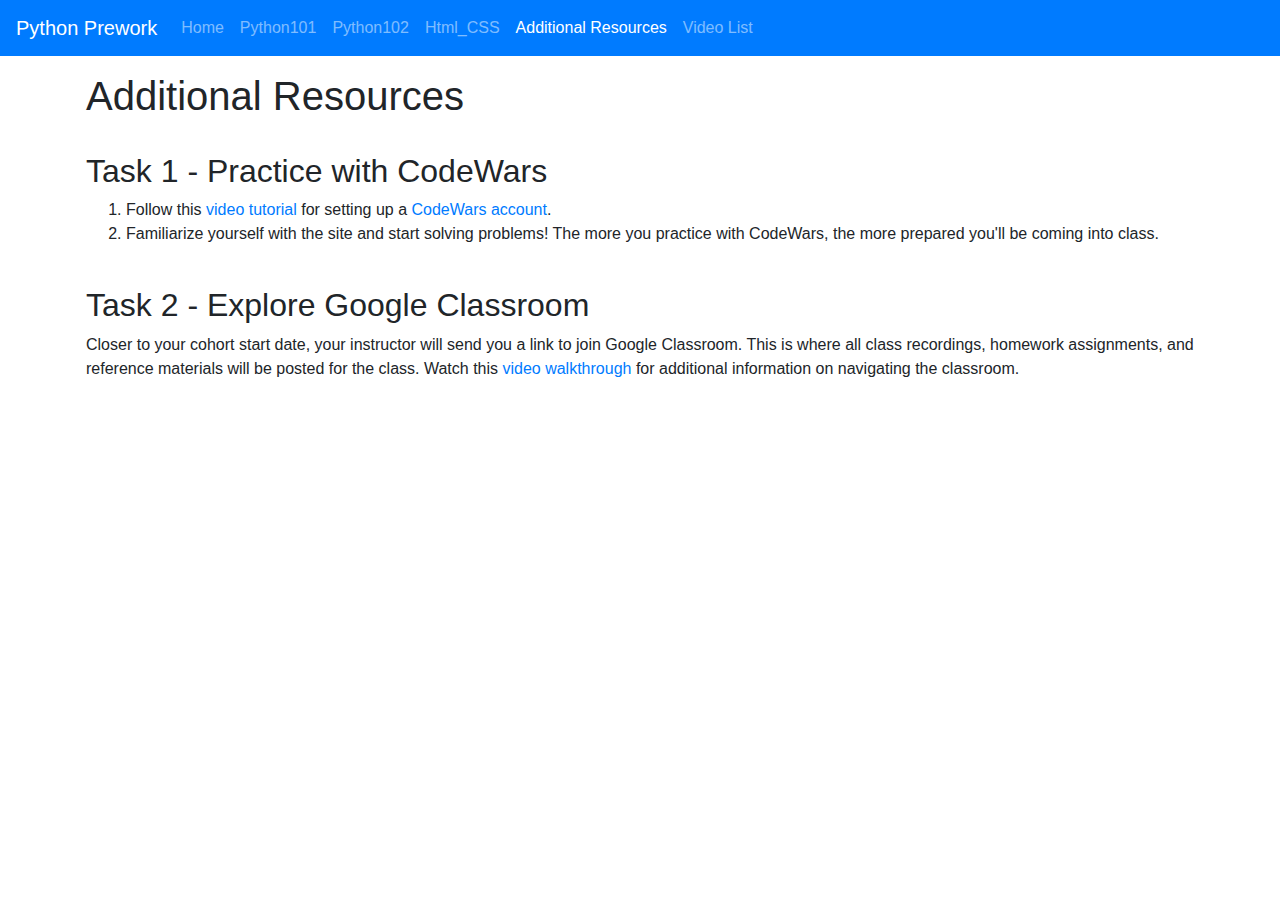
<file: supplemental/index.html>
<!doctype html>
<html lang="en">
  <head>
    <!-- Required meta tags -->
    <meta charset="utf-8">
    <meta name="viewport" content="width=device-width, initial-scale=1, shrink-to-fit=no">

    <!-- Bootstrap CSS -->
    <link rel="stylesheet" href="https://maxcdn.bootstrapcdn.com/bootstrap/4.0.0/css/bootstrap.min.css" integrity="sha384-Gn5384xqQ1aoWXA+058RXPxPg6fy4IWvTNh0E263XmFcJlSAwiGgFAW/dAiS6JXm" crossorigin="anonymous">
      <link rel="stylesheet" href="https://bootswatch.com/4/cerulean/bootstrap.min.css">
    <title>Python PreWork - Coding Temple</title>
  </head>
  <body>
    <nav class="navbar navbar-expand-lg navbar-dark bg-primary">
            <a class="navbar-brand" href="../">Python Prework</a>
            <button class="navbar-toggler" type="button" data-toggle="collapse" data-target="#navbarSupportedContent" aria-controls="navbarSupportedContent" aria-expanded="false" aria-label="Toggle navigation">
                <span class="navbar-toggler-icon"></span>
            </button>
            <div class="collapse navbar-collapse" id="navbarSupportedContent">
                <ul class="navbar-nav mr-auto">
                    <li class="nav-item"><a class="nav-link" href="../">Home</a></li>
                    <li class="nav-item"><a class="nav-link" href="../week1/">Python101</a></li>
                    <li class="nav-item"><a class="nav-link" href="../week2/">Python102</a></li>
                    <li class="nav-item"><a class="nav-link" href="../week3/">Html_CSS</a></li>
                    <li class="nav-item active"><a class="nav-link" href="../supplemental/">Additional Resources<span class="sr-only">(current)</span></a></li>
                    <li class="nav-item"><a class="nav-link" href="../videos/">Video List</a></li>

                </ul>
            </div>
        </nav>

    <main class="container p-3">
        <div class="row">
            <div class="col">
                <h1>Additional Resources</h1><br>
                <h2>Task 1 - Practice with CodeWars</h2>
                <ol>
                    <li>Follow this <a href="https://drive.google.com/file/d/1ox3mh_DSnaXcUw-fBym9IO3_2pBEA9-n/view?usp=sharing" target="_blank">video tutorial</a> for setting up a <a href="https://www.codewars.com/" target="_blank">CodeWars account</a>.</li>
                    <li>Familiarize yourself with the site and start solving problems! The more you practice with CodeWars, the more prepared you'll be coming into class.</li>
                </ol>
                <br>
                

                <!-- <h2>Task 2 - Get Familiar with the Command Prompt</h2>
                <ol>
                    <li>Watch this <a href="https://us02web.zoom.us/rec/play/GRsej1eT3D61jKhlPuoS6cse5vzew8pPDuaHl5SlKDcT6QGM-icgM489vCFttEfdBpX1dq82onEHZ2PY.MX-XgdI9LZdHdFYo?continueMode=true&_x_zm_rtaid=eOlUQfemScaZHDryQ21SDw.1612467710218.34f2bc0b3e75b36eb7ed47c5bf09bb3f&_x_zm_rhtaid=778" target="_blank">video walkthrough</a> on Command Prompt/Terminal basics.</li>
                    <li>Read through the <a href="https://cheatography.com/davechild/cheat-sheets/linux-command-line/" target="_blank">command line cheatsheet</a>.</li>
                </ol>
                <br> -->

                <h2>Task 2 - Explore Google Classroom</h2>
                <p>Closer to your cohort start date, your instructor will send you a link to join Google Classroom. This is where all class recordings, homework assignments, and reference materials will be posted for the class.
                    Watch this <a href="https://us02web.zoom.us/rec/play/q_15JPCSmlGKPFzLG9TtYeaKI9V5Uc6BU4g_qKdZYNB9TRn06ikKiEjvv0WwCSB0HqoyfYtxA_K6ecuT.nrQme-9BEc4c2_N-?continueMode=true" target="_blank">video walkthrough</a> for additional information on navigating the classroom.
                </p>
                <br>


            </div>
        </div>
    </main>

    <!-- Optional JavaScript -->
    <!-- jQuery first, then Popper.js, then Bootstrap JS -->
    <script src="https://code.jquery.com/jquery-3.2.1.slim.min.js" integrity="sha384-KJ3o2DKtIkvYIK3UENzmM7KCkRr/rE9/Qpg6aAZGJwFDMVNA/GpGFF93hXpG5KkN" crossorigin="anonymous"></script>
    <script src="https://cdnjs.cloudflare.com/ajax/libs/popper.js/1.12.9/umd/popper.min.js" integrity="sha384-ApNbgh9B+Y1QKtv3Rn7W3mgPxhU9K/ScQsAP7hUibX39j7fakFPskvXusvfa0b4Q" crossorigin="anonymous"></script>
    <script src="https://maxcdn.bootstrapcdn.com/bootstrap/4.0.0/js/bootstrap.min.js" integrity="sha384-JZR6Spejh4U02d8jOt6vLEHfe/JQGiRRSQQxSfFWpi1MquVdAyjUar5+76PVCmYl" crossorigin="anonymous"></script>
  </body>
</html>
</file>
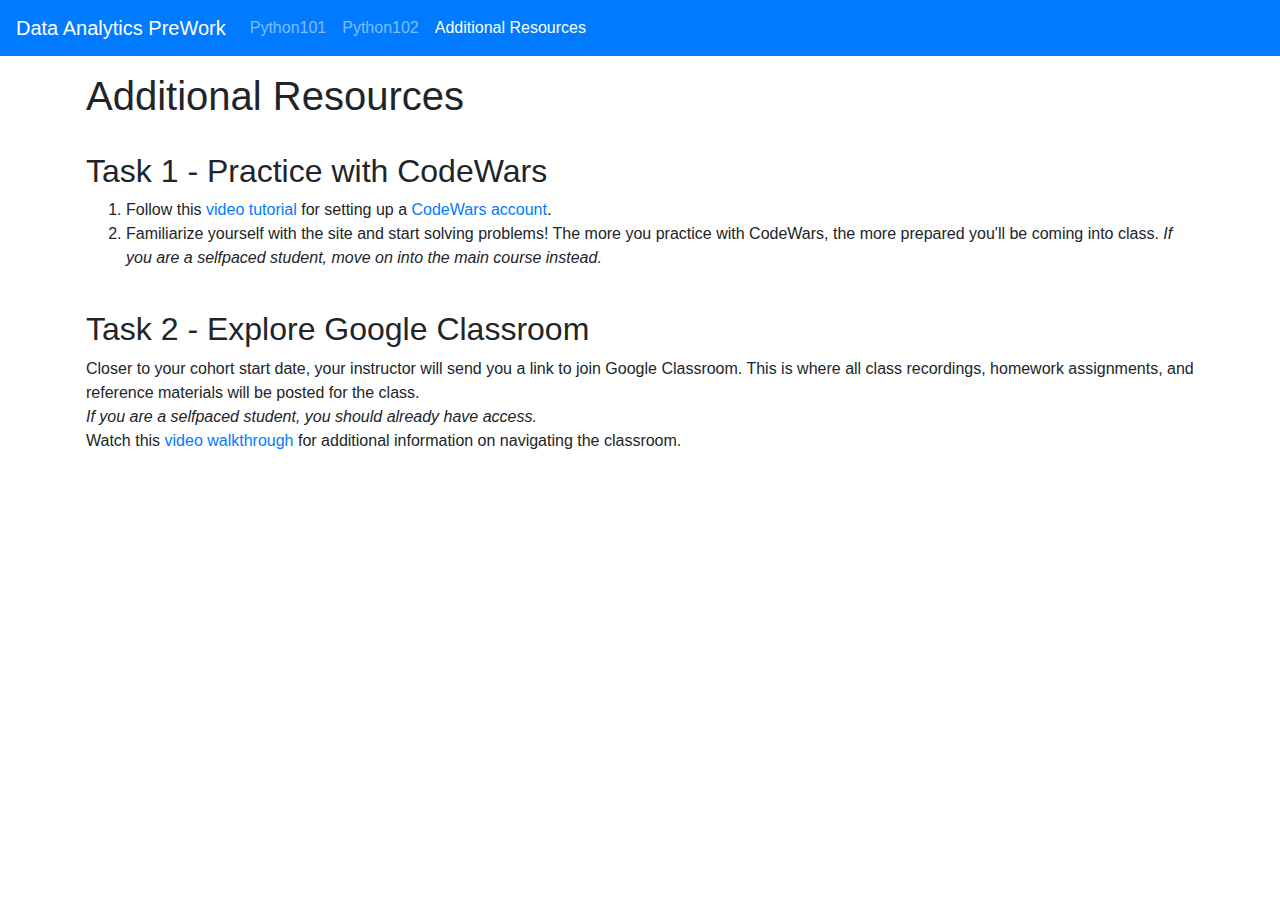
<file: data/supplemental/index.html>
<!doctype html>
<html lang="en">
  <head>
    <!-- Required meta tags -->
    <meta charset="utf-8">
    <meta name="viewport" content="width=device-width, initial-scale=1, shrink-to-fit=no">

    <!-- Bootstrap CSS -->
    <link rel="stylesheet" href="https://maxcdn.bootstrapcdn.com/bootstrap/4.0.0/css/bootstrap.min.css" integrity="sha384-Gn5384xqQ1aoWXA+058RXPxPg6fy4IWvTNh0E263XmFcJlSAwiGgFAW/dAiS6JXm" crossorigin="anonymous">
      <link rel="stylesheet" href="https://bootswatch.com/4/cerulean/bootstrap.min.css">
    <title>Python PreWork - Coding Temple</title>
  </head>
  <body>
    <nav class="navbar navbar-expand-lg navbar-dark bg-primary">
            <a class="navbar-brand" href="../">Data Analytics PreWork</a>
            <button class="navbar-toggler" type="button" data-toggle="collapse" data-target="#navbarSupportedContent" aria-controls="navbarSupportedContent" aria-expanded="false" aria-label="Toggle navigation">
                <span class="navbar-toggler-icon"></span>
            </button>
            <div class="collapse navbar-collapse" id="navbarSupportedContent">
                <ul class="navbar-nav mr-auto">
                    <li class="nav-item"><a class="nav-link" href="../week1/">Python101</a></li>
                    <li class="nav-item"><a class="nav-link" href="../week2/">Python102</a></li>
                    <li class="nav-item active"><a class="nav-link" href="../supplemental/">Additional Resources<span class="sr-only">(current)</span></a></li>

                </ul>
            </div>
        </nav>

    <main class="container p-3">
        <div class="row">
            <div class="col">
                <h1>Additional Resources</h1><br>
                <h2>Task 1 - Practice with CodeWars</h2>
                <ol>
                    <li>Follow this <a href="https://drive.google.com/file/d/1ox3mh_DSnaXcUw-fBym9IO3_2pBEA9-n/view?usp=sharing" target="_blank">video tutorial</a> for setting up a <a href="https://www.codewars.com/" target="_blank">CodeWars account</a>.</li>
                    <li>Familiarize yourself with the site and start solving problems! The more you practice with CodeWars, the more prepared you'll be coming into class. <em>If you are a selfpaced student, move on into the main course instead.</em></li>
                </ol>
                <br>
                

                <!-- <h2>Task 2 - Get Familiar with the Command Prompt</h2>
                <ol>
                    <li>Watch this <a href="https://us02web.zoom.us/rec/play/GRsej1eT3D61jKhlPuoS6cse5vzew8pPDuaHl5SlKDcT6QGM-icgM489vCFttEfdBpX1dq82onEHZ2PY.MX-XgdI9LZdHdFYo?continueMode=true&_x_zm_rtaid=eOlUQfemScaZHDryQ21SDw.1612467710218.34f2bc0b3e75b36eb7ed47c5bf09bb3f&_x_zm_rhtaid=778" target="_blank">video walkthrough</a> on Command Prompt/Terminal basics.</li>
                    <li>Read through the <a href="https://cheatography.com/davechild/cheat-sheets/linux-command-line/" target="_blank">command line cheatsheet</a>.</li>
                </ol>
                <br> -->

                <h2>Task 2 - Explore Google Classroom</h2>
                <p>Closer to your cohort start date, your instructor will send you a link to join Google Classroom. This is where all class recordings, homework assignments, and reference materials will be posted for the class.<br><em>If you are a selfpaced student, you should already have access.</em><br>
                    Watch this <a href="https://us02web.zoom.us/rec/play/q_15JPCSmlGKPFzLG9TtYeaKI9V5Uc6BU4g_qKdZYNB9TRn06ikKiEjvv0WwCSB0HqoyfYtxA_K6ecuT.nrQme-9BEc4c2_N-?continueMode=true" target="_blank">video walkthrough</a> for additional information on navigating the classroom.
                </p>
                <br>


            </div>
        </div>
    </main>

    <!-- Optional JavaScript -->
    <!-- jQuery first, then Popper.js, then Bootstrap JS -->
    <script src="https://code.jquery.com/jquery-3.2.1.slim.min.js" integrity="sha384-KJ3o2DKtIkvYIK3UENzmM7KCkRr/rE9/Qpg6aAZGJwFDMVNA/GpGFF93hXpG5KkN" crossorigin="anonymous"></script>
    <script src="https://cdnjs.cloudflare.com/ajax/libs/popper.js/1.12.9/umd/popper.min.js" integrity="sha384-ApNbgh9B+Y1QKtv3Rn7W3mgPxhU9K/ScQsAP7hUibX39j7fakFPskvXusvfa0b4Q" crossorigin="anonymous"></script>
    <script src="https://maxcdn.bootstrapcdn.com/bootstrap/4.0.0/js/bootstrap.min.js" integrity="sha384-JZR6Spejh4U02d8jOt6vLEHfe/JQGiRRSQQxSfFWpi1MquVdAyjUar5+76PVCmYl" crossorigin="anonymous"></script>
  </body>
</html>
</file>
<file: data/style.css>
*{
    margin:0;
    padding:0
}

body{
    margin:50px;
    padding: 10px;
}
ul, ol {
    list-style-position: inside;
    background-color: #DDDDDD;
    padding: 10px;
 }
 p{
    padding: 15px;
    background-color: #DDDDDD;
    margin-bottom: 10px;
 }

 div{
    background-color: #DDDDDD;

 }

 h1, h2{
    background-color: #CCCCCC;
    border-top-left-radius: 10px;
    border-top-right-radius: 10px;
    padding: 10px;
 }
 h3, h4, h5, h6{
    background-color: #CCCCCC;
    padding: 10px;
 }
 hr{
    margin: 5px;
 }

 pre{
    background-color: #DDDDDD;

 }
</file>
